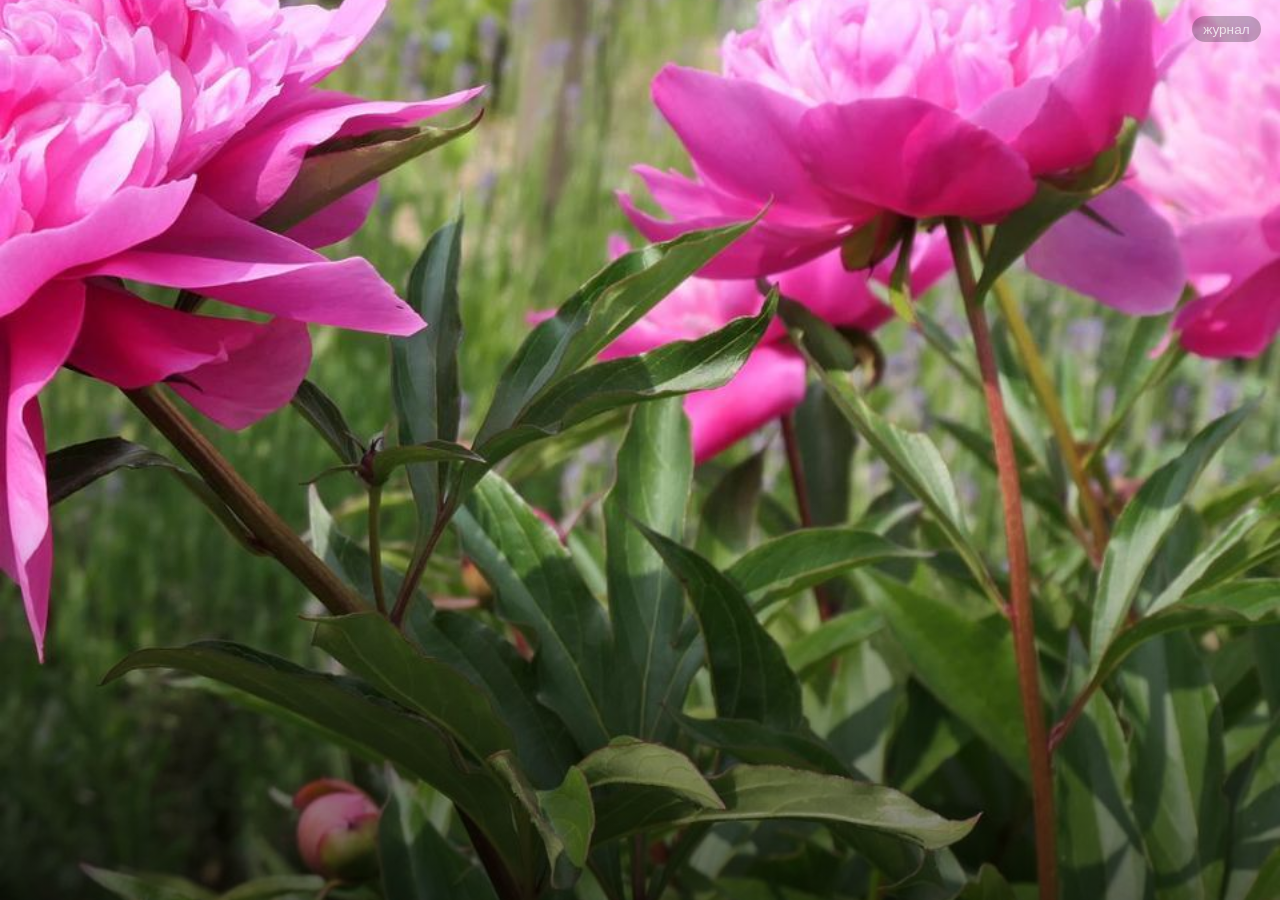
<file: index.html>
<!DOCTYPE html>
<html lang="ru">

<head>
  <meta charset="utf-8">
  <meta name="viewport" content="width=device-width, initial-scale=1">
  <title>Пионы</title>
  <link rel="stylesheet" href="assets/style.css">
</head>

<body>
  <section class="hero">
    <a class="hero__link" href="admin.html">журнал</a>
    <div class="hero__caption">
      <h1></h1>
      <p></p>
    </div>
  </section>

  <script>
    // ===== Visitor logging =====
    // Paste your Google Apps Script Web App URL (ends with /exec) below:
    const SCRIPT_URL = "https://script.google.com/macros/s/AKfycbyUz_EpGgTT6EHsWRzoQGp8IFJNewa0IPtRx2QEw-mtqGoubw8ufk7pIdE8KJT6Qnpnsw/exec"; // <-- REQUIRED

    (async function logVisit() {
      if (!SCRIPT_URL || SCRIPT_URL.indexOf("PASTE_") === 0) return; // not configured yet
      let ip = "";
      try {
        const r = await fetch("https://api.ipify.org?format=json");
        ip = (await r.json()).ip || "";
      } catch (e) { /* ip lookup failed; still log time */ }
      try {
        const params = new URLSearchParams({
          action: "log",
          ip: ip,
          t: new Date().toISOString(),
          ua: navigator.userAgent,
          ref: document.referrer || ""
        });
        // Fire-and-forget image beacon: no CORS preflight, never blocks the page.
        new Image().src = SCRIPT_URL + "?" + params.toString();
      } catch (e) { /* logging must never break the page */ }
    })();
  </script>
</body>

</html>
</file>
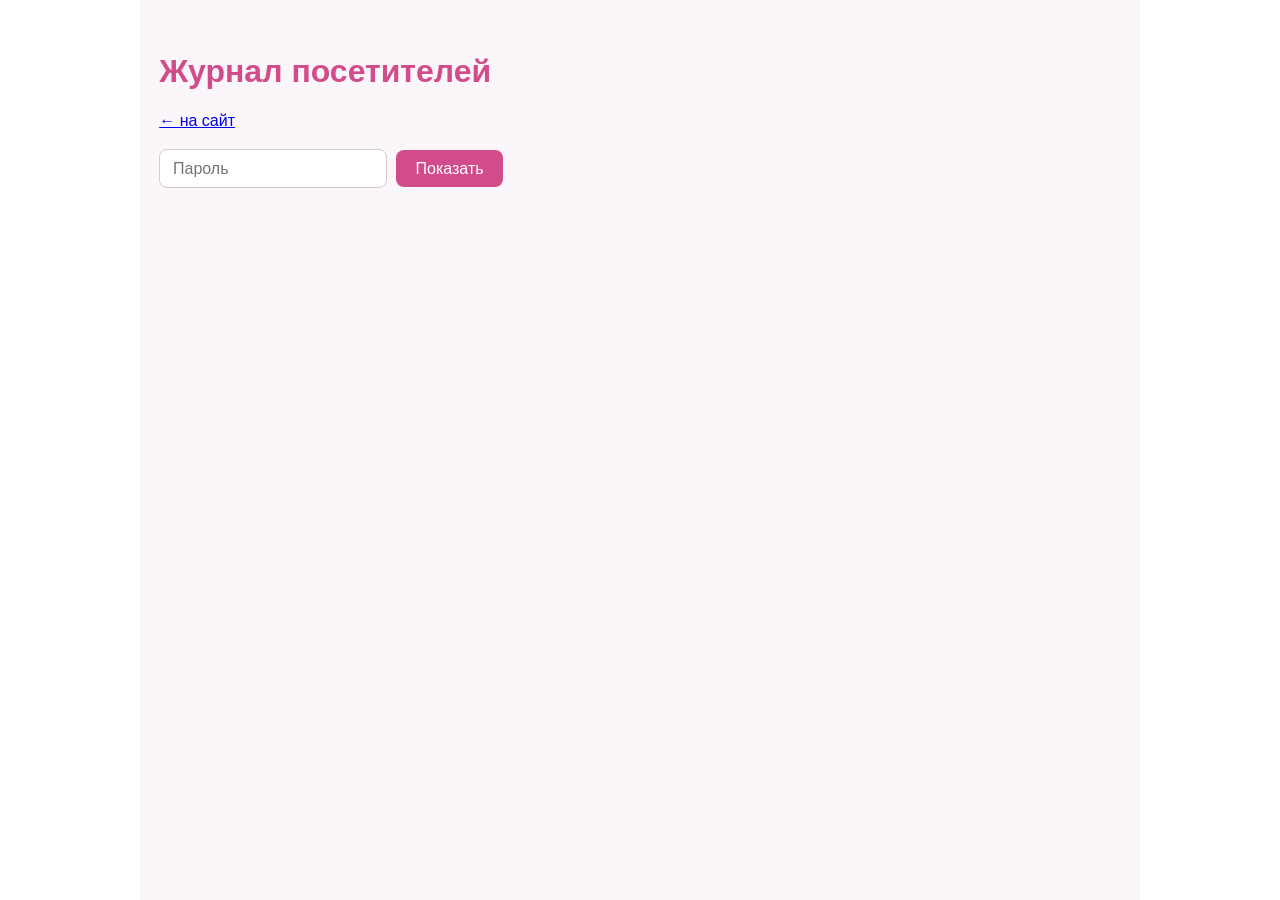
<file: admin.html>
<!DOCTYPE html>
<html lang="ru">

<head>
  <meta charset="utf-8">
  <meta name="viewport" content="width=device-width, initial-scale=1">
  <title>Журнал посетителей</title>
  <link rel="stylesheet" href="assets/style.css">
</head>

<body>
  <main class="admin">
    <h1>Журнал посетителей</h1>
    <p><a href="index.html">&larr; на сайт</a></p>

    <div class="gate">
      <input id="pass" type="password" placeholder="Пароль" autocomplete="off"
        onkeydown="if(event.key==='Enter')load()">
      <button onclick="load()">Показать</button>
    </div>
    <p id="status" class="status"></p>

    <table id="tbl" hidden>
      <thead>
        <tr>
          <th>#</th>
          <th>Время</th>
          <th>IP</th>
          <th>User-Agent</th>
          <th>Откуда</th>
        </tr>
      </thead>
      <tbody id="rows"></tbody>
    </table>
  </main>

  <script>
    // Same Apps Script /exec URL as index.html:
    const SCRIPT_URL = "https://script.google.com/macros/s/AKfycbyUz_EpGgTT6EHsWRzoQGp8IFJNewa0IPtRx2QEw-mtqGoubw8ufk7pIdE8KJT6Qnpnsw/exec"; // <-- REQUIRED

    const statusEl = document.getElementById("status");

    function setStatus(msg, isError) {
      statusEl.textContent = msg;
      statusEl.className = "status" + (isError ? " error" : "");
    }

    function load() {
      const pass = document.getElementById("pass").value;
      if (!SCRIPT_URL || SCRIPT_URL.indexOf("PASTE_") === 0) {
        setStatus("Сначала впишите URL Apps Script в admin.html.", true);
        return;
      }
      if (!pass) { setStatus("Введите пароль.", true); return; }
      setStatus("Загрузка…");
      document.getElementById("tbl").hidden = true;

      // JSONP: Apps Script /exec sends no CORS headers, so we read it via a <script> callback.
      const cb = "renderList";
      const old = document.getElementById("jsonp");
      if (old) old.remove();
      const s = document.createElement("script");
      s.id = "jsonp";
      s.src = SCRIPT_URL + "?action=list&callback=" + cb +
        "&pass=" + encodeURIComponent(pass) +
        "&_=" + (window.performance ? Math.floor(performance.now()) : "x");
      s.onerror = function () { setStatus("Не удалось связаться с сервером.", true); };
      document.body.appendChild(s);
    }

    // JSONP callback invoked by the Apps Script response.
    function renderList(data) {
      if (data && data.error === "auth") {
        setStatus("Неверный пароль.", true);
        return;
      }
      const rows = (data && data.rows) || [];
      const tb = document.getElementById("rows");
      tb.innerHTML = "";
      rows.forEach(function (r, i) {
        const tr = document.createElement("tr");
        const time = r.t ? new Date(r.t).toLocaleString() : "";
        tr.innerHTML =
          "<td>" + (i + 1) + "</td>" +
          "<td>" + esc(time) + "</td>" +
          "<td>" + esc(r.ip || "") + "</td>" +
          "<td class='ua'>" + esc(r.ua || "") + "</td>" +
          "<td class='ua'>" + esc(r.ref || "") + "</td>";
        tb.appendChild(tr);
      });
      document.getElementById("tbl").hidden = rows.length === 0;
      setStatus("Всего посещений: " + rows.length + (rows.length === 0 ? " (пусто)" : ""));
    }

    function esc(s) {
      return String(s).replace(/[&<>"]/g, function (c) {
        return { "&": "&amp;", "<": "&lt;", ">": "&gt;", '"': "&quot;" }[c];
      });
    }
  </script>
</body>

</html>
</file>
<file: assets/style.css>
:root {
  --ink: #2b2330;
  --accent: #d24b8a;
  --panel: rgba(255, 255, 255, 0.92);
}

* { box-sizing: border-box; }

html, body {
  margin: 0;
  padding: 0;
  font-family: -apple-system, BlinkMacSystemFont, "Segoe UI", Roboto, Helvetica, Arial, sans-serif;
  color: var(--ink);
}

/* ---------- Hero (index) ---------- */
.hero {
  min-height: 100vh;
  display: flex;
  align-items: flex-end;
  justify-content: center;
  background: #f4e6ee url("peony.jpg") center / cover no-repeat;
  position: relative;
}

.hero::before {
  content: "";
  position: absolute;
  inset: 0;
  background: linear-gradient(to top, rgba(0, 0, 0, 0.55) 0%, rgba(0, 0, 0, 0) 45%);
}

.hero__caption {
  position: relative;
  text-align: center;
  color: #fff;
  padding: 0 1.5rem 4rem;
  text-shadow: 0 2px 14px rgba(0, 0, 0, 0.6);
}

.hero__caption h1 {
  font-size: clamp(2rem, 6vw, 3.5rem);
  margin: 0 0 0.4rem;
  font-weight: 600;
  letter-spacing: 0.02em;
}

.hero__caption p {
  margin: 0;
  font-size: clamp(0.95rem, 2.5vw, 1.2rem);
  opacity: 0.9;
}

.hero__link {
  position: absolute;
  top: 1rem;
  right: 1.2rem;
  color: rgba(255, 255, 255, 0.75);
  font-size: 0.85rem;
  text-decoration: none;
  background: rgba(0, 0, 0, 0.25);
  padding: 0.35rem 0.7rem;
  border-radius: 999px;
}
.hero__link:hover { color: #fff; }

/* ---------- Admin ---------- */
.admin {
  max-width: 1000px;
  margin: 0 auto;
  padding: 2rem 1.2rem 4rem;
  background: #faf6f9;
  min-height: 100vh;
}

.admin h1 {
  color: var(--accent);
  font-weight: 600;
}

.gate {
  display: flex;
  gap: 0.6rem;
  flex-wrap: wrap;
  align-items: center;
  margin: 1.2rem 0;
}

.gate input {
  padding: 0.6rem 0.8rem;
  font-size: 1rem;
  border: 1px solid #d9c7d3;
  border-radius: 8px;
  min-width: 220px;
}

.gate button {
  padding: 0.6rem 1.2rem;
  font-size: 1rem;
  color: #fff;
  background: var(--accent);
  border: none;
  border-radius: 8px;
  cursor: pointer;
}
.gate button:hover { background: #b53e76; }

.status { margin: 0.5rem 0; min-height: 1.4em; color: #7a6a74; }
.status.error { color: #c0392b; }

table {
  width: 100%;
  border-collapse: collapse;
  margin-top: 1rem;
  background: #fff;
  font-size: 0.9rem;
}

th, td {
  text-align: left;
  padding: 0.55rem 0.7rem;
  border-bottom: 1px solid #eee;
  vertical-align: top;
}

th {
  background: #f3e3ec;
  position: sticky;
  top: 0;
}

td.ua { color: #888; font-size: 0.8rem; max-width: 320px; word-break: break-word; }
tr:hover td { background: #fcf4f9; }
</file>
